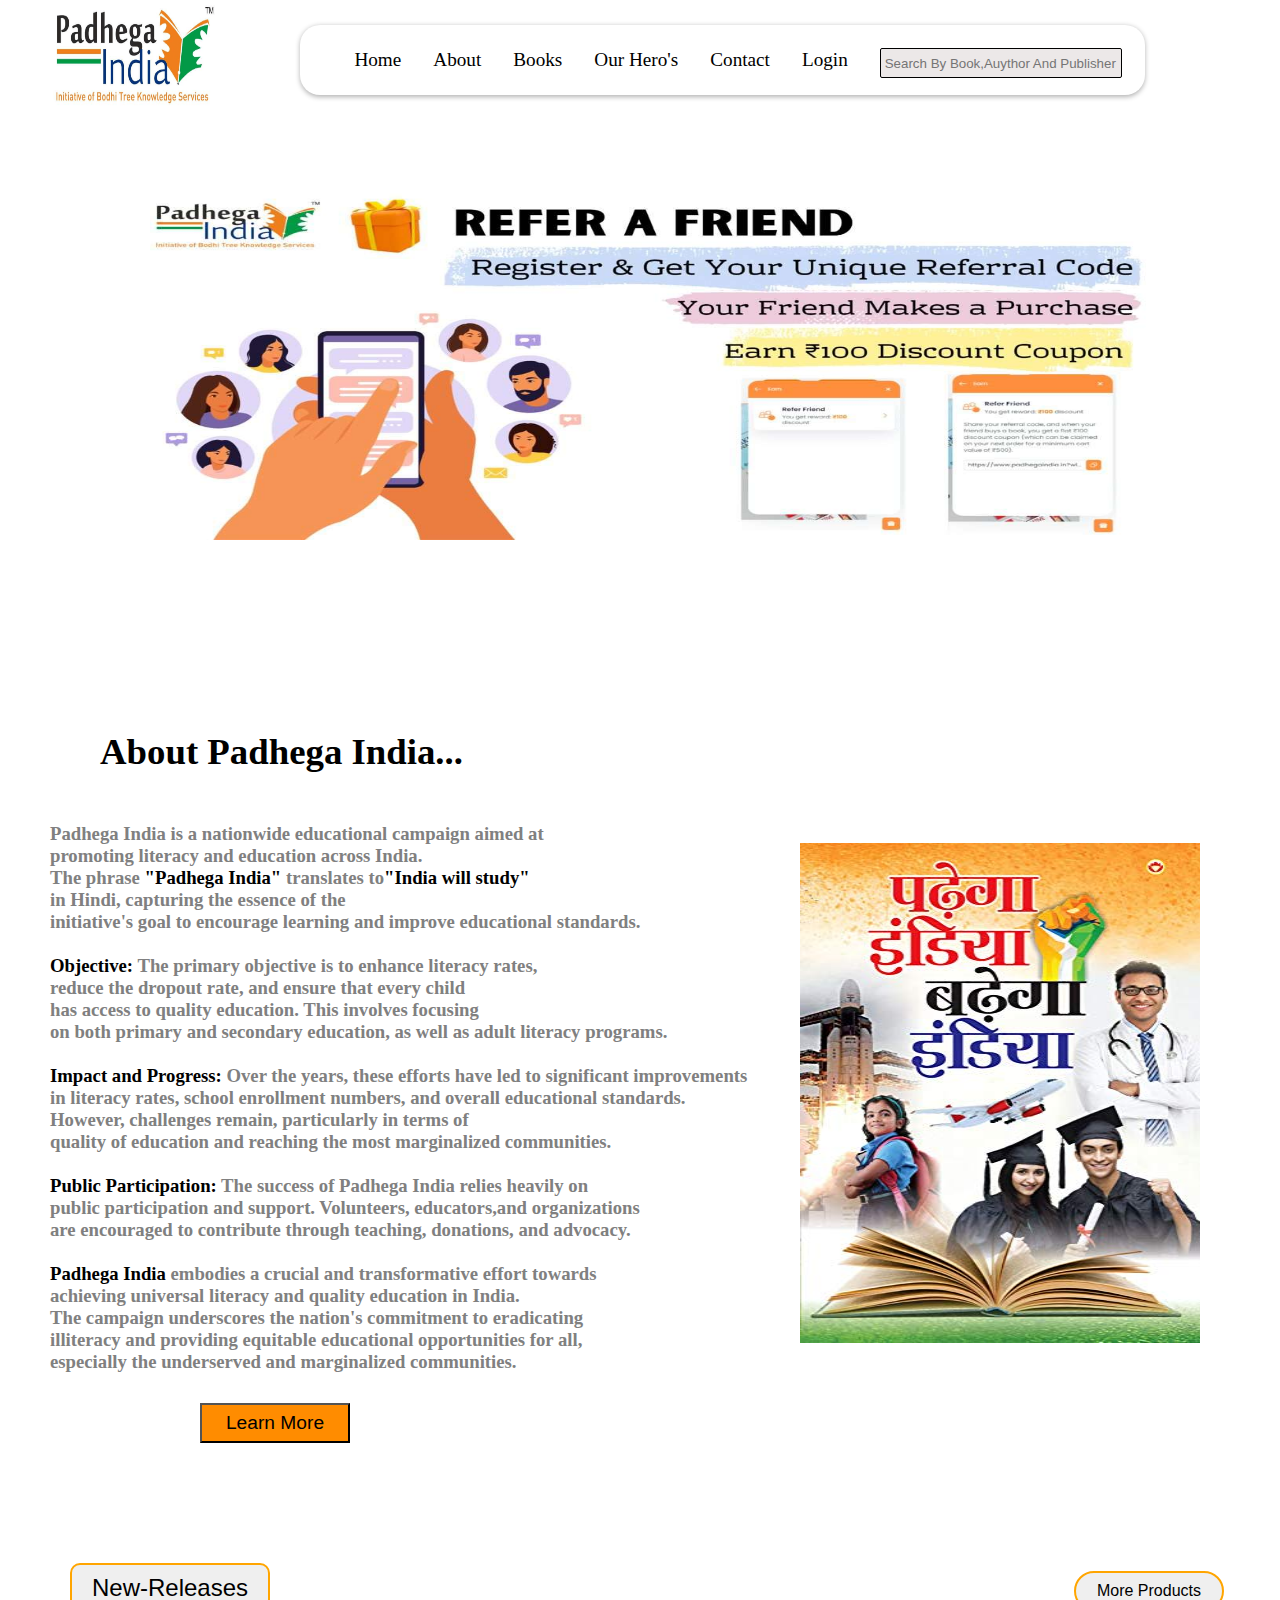
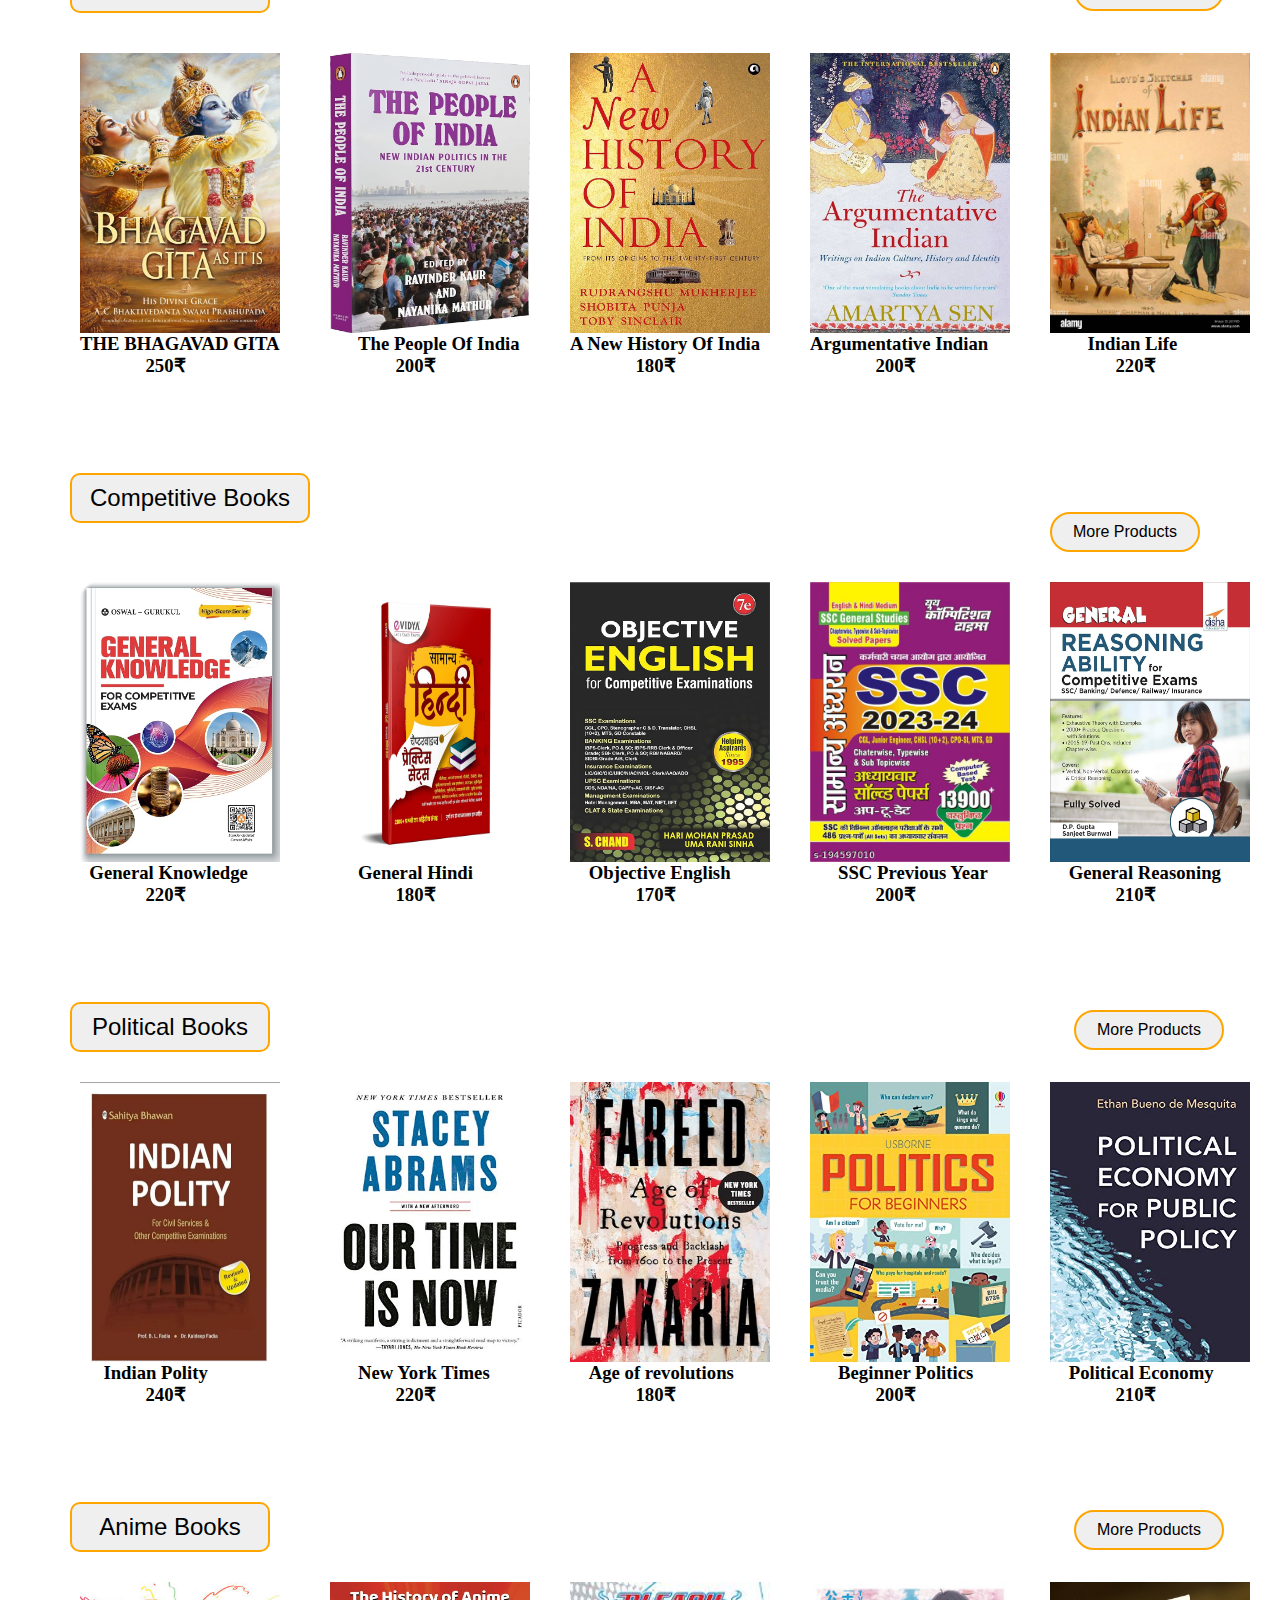
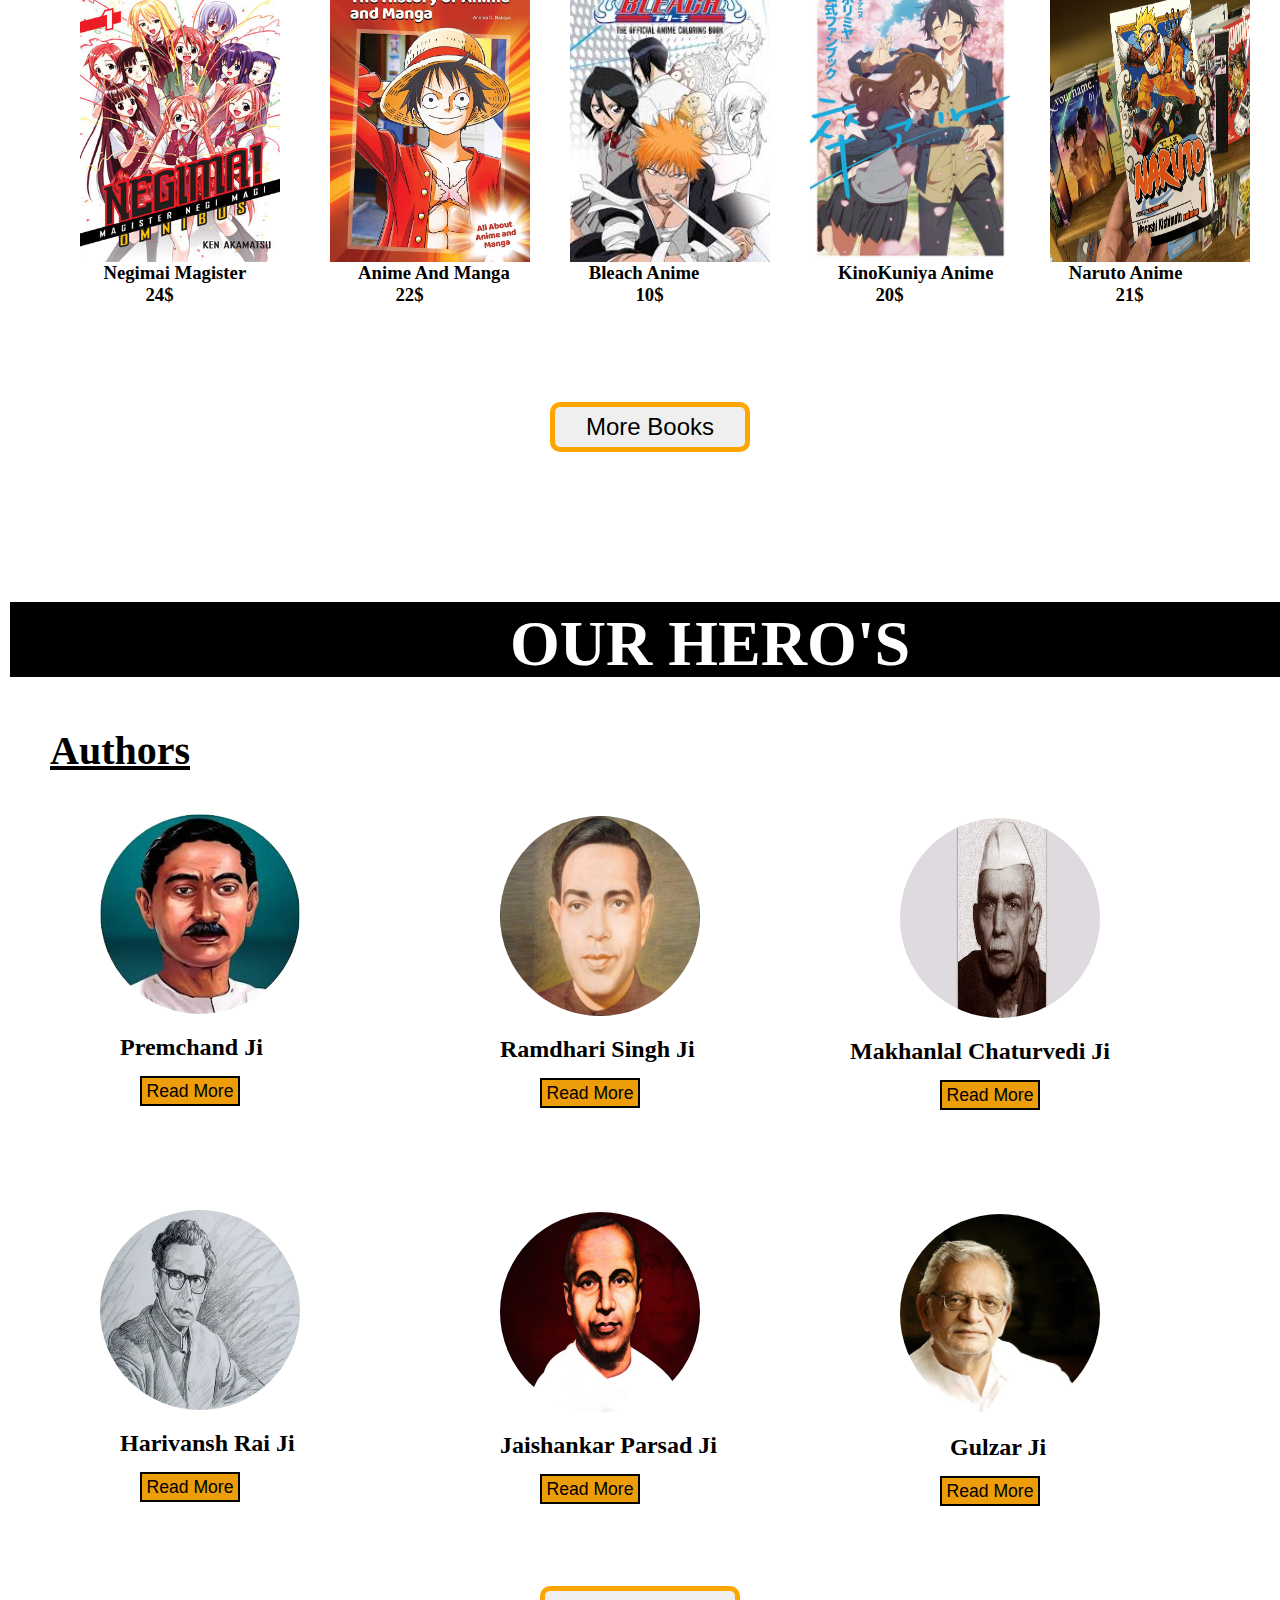
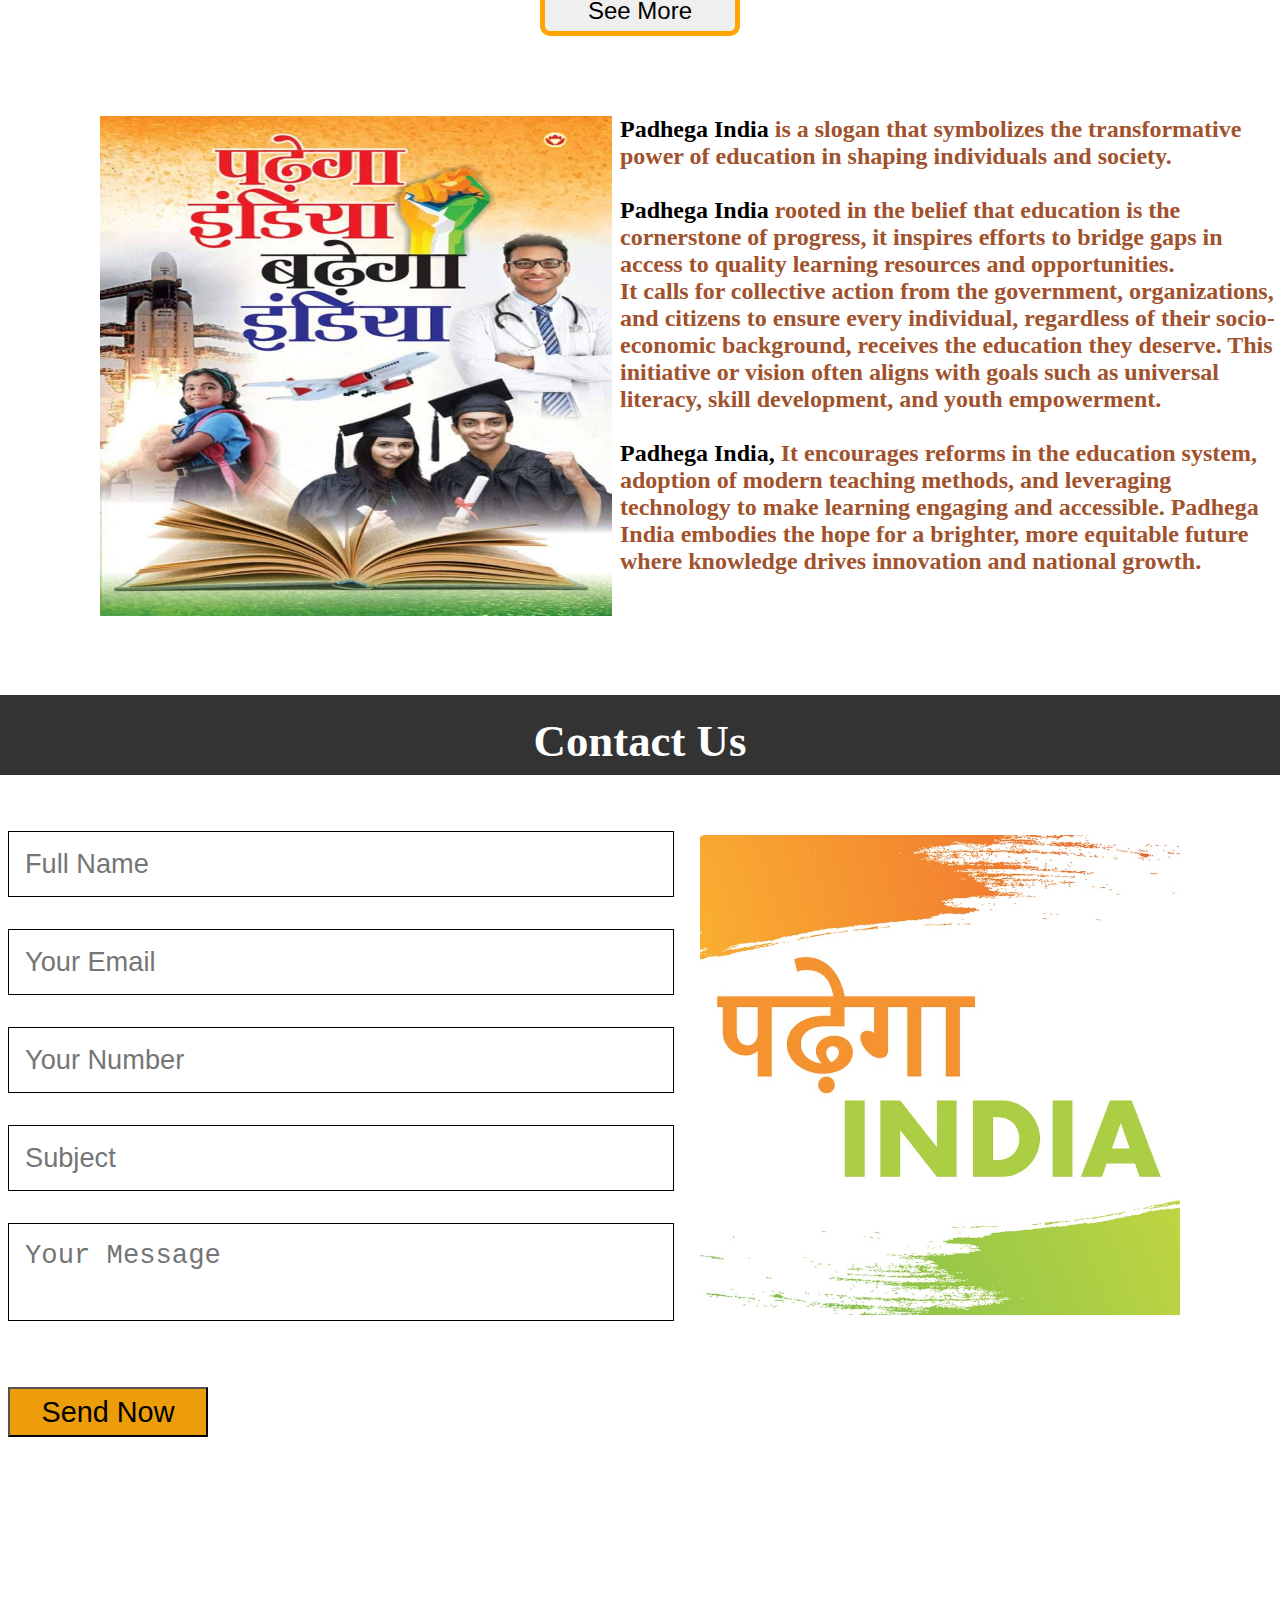
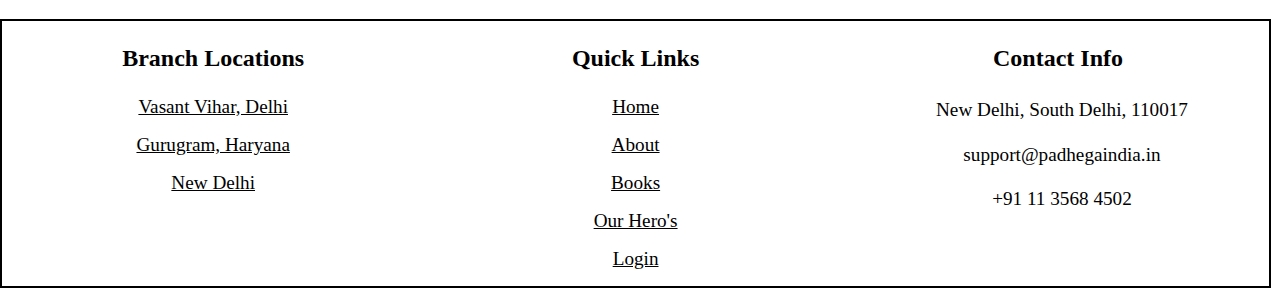
<file: index.html>
<!DOCTYPE html>
<html lang="en">
<head>
    <meta charset="UTF-8">
    <meta name="viewport" content="width=device-width, initial-scale=1.0">
    <title>Padhega India</title>
    <link rel="stylesheet" href="style.css">
</head>
<body>
    <!-- div1  -->
    <!-- <div class="div1">
        <h1 id="h1">Padhega</h1>
        <h2 id="h2">India</h2>
        <h3 id="h3">Initiative of Bodhi Tree Knowledge Services </h3>
        <div class="div11"></div>
        <div class="div12"></div>
    </div> -->


    <!-- div2 -->
<div class="div2">
      <div class="logo"></div> 
    </div> 
    
     <!-- header section -->
    <header>
        <nav class="navbar">
            <ul>
                <li><a href="#home">Home</a></li>  
                <li><a href="#about">About</a></li>
                <li><a href="#books">Books</a></li>
                <li><a href="#hero">Our Hero's</a></li>
                <li><a href="#contact">Contact</a></li>
                <li><a href="login_table.html">Login</a></li>
                
                <li><div id="search"><input type="text" id="search1" placeholder=" Search by Book,Auythor and Publisher"></h2></div></li>
            </ul>
        </nav>
    </header>

    <!-- home section -->

    <section class="home" id="home">
        <img src="images/image1.jpg" id="image1" width="100%" height="350px">
        <script>
            images=["images/image1.jpg","images/image2.jpg","images/image3.jpg","images/image4.jpg","images/image5.png"]
            count=0
            function call()
            {
                document.getElementById("image1").src=images[count]
                if(count<4)// if(count<(images.length-1))
                count++
                else
                count=0
            }
            setInterval(call,3000)


        </script>
    </section>

    <!-- about section  -->

    <section class="about" id="about">
        <h2>About Padhega India...</h2>
        <h3>Padhega India is a nationwide educational campaign aimed at <br>promoting literacy and education across India. <br>The phrase <mark style="background-color: white;">"Padhega India"</mark> translates to<mark style="background-color: white;">"India will study"</mark> <br>in Hindi, capturing the essence of the <br>initiative's goal to encourage learning and improve educational standards.<br><br><mark style="background-color: white;">Objective:</mark> The primary objective is to enhance literacy rates,<br> reduce the dropout rate, and ensure that every child<br> has access to quality education. This involves focusing <br>on both primary and secondary education, as well as adult literacy programs.<br><br><mark style="background-color: white;">Impact and Progress:</mark> Over the years, these efforts have led to significant improvements <br>in literacy rates, school enrollment numbers, and overall educational standards.<br> However, challenges remain, particularly in terms of<br> quality of education and reaching the most marginalized communities.<br><br><mark style="background-color: white;">Public Participation:</mark> The success of Padhega India relies heavily on<br> public participation and support. Volunteers, educators,and organizations<br> are encouraged to contribute through teaching, donations, and advocacy.<br><br><mark style="background-color: white;">Padhega India</mark> embodies a crucial and transformative effort towards<br> achieving universal literacy and quality education in India.<br> The campaign underscores the nation's commitment to eradicating<br> illiteracy and providing equitable educational opportunities for all,<br> especially the underserved and marginalized communities.</h3>

        <div class="aboutimage"></div>
        <button class="learn">Learn More</button>
    </section>

    <!-- Books section -->
    <section class="books" id="books">
        <!-- new releases -->
        <button class="new">New-Releases</button>
        <button class="more">More Products</button>
        <div class="book1">
            <div class="bp1"></div>
            <h3>THE BHAGAVAD GITA<br>&nbsp;&nbsp;&nbsp;&nbsp;&nbsp;&nbsp;&nbsp;&nbsp;&nbsp;&nbsp;&nbsp;&nbsp;&nbsp;&nbsp;250₹</h3>
        </div>
        <div class="book2">
            <div class="bp2"></div>
            <h3>&nbsp;&nbsp;&nbsp;&nbsp;&nbsp;&nbsp;The People Of India<br>&nbsp;&nbsp;&nbsp;&nbsp;&nbsp;&nbsp;&nbsp;&nbsp;&nbsp;&nbsp;&nbsp;&nbsp;&nbsp;&nbsp;200₹</h3>
        </div>
        <div class="book3">
            <div class="bp3"></div>
            <h3>A New History Of India<br>&nbsp;&nbsp;&nbsp;&nbsp;&nbsp;&nbsp;&nbsp;&nbsp;&nbsp;&nbsp;&nbsp;&nbsp;&nbsp;&nbsp;180₹</h3>
        </div>    
        <div class="book4">
            <div class="bp4"></div>
            <h3>Argumentative Indian<br>&nbsp;&nbsp;&nbsp;&nbsp;&nbsp;&nbsp;&nbsp;&nbsp;&nbsp;&nbsp;&nbsp;&nbsp;&nbsp;&nbsp;200₹</h3>
        </div>
        <div class="book5">
            <div class="bp5"></div>
            <h3>&nbsp;&nbsp;&nbsp;&nbsp;&nbsp;&nbsp;&nbsp;&nbsp;Indian Life<br>&nbsp;&nbsp;&nbsp;&nbsp;&nbsp;&nbsp;&nbsp;&nbsp;&nbsp;&nbsp;&nbsp;&nbsp;&nbsp;&nbsp;220₹</h3>
        </div>   

        <!-- competitve books -->
        <button class="com">Competitive Books</button>
        <button class="more1">More Products</button>
        <div class="cbook1">
        <div class="cbp1"></div>
            <h3>&nbsp;&nbsp;General Knowledge<br>&nbsp;&nbsp;&nbsp;&nbsp;&nbsp;&nbsp;&nbsp;&nbsp;&nbsp;&nbsp;&nbsp;&nbsp;&nbsp;&nbsp;220₹</h3>
        </div>
        <div class="cbook2">
            <div class="cbp2"></div>
            <h3>&nbsp;&nbsp;&nbsp;&nbsp;&nbsp;&nbsp;General Hindi<br>&nbsp;&nbsp;&nbsp;&nbsp;&nbsp;&nbsp;&nbsp;&nbsp;&nbsp;&nbsp;&nbsp;&nbsp;&nbsp;&nbsp;180₹</h3>
        </div>
        <div class="cbook3">
            <div class="cbp3"></div>
            <h3>&nbsp;&nbsp;&nbsp;&nbsp;Objective English<br>&nbsp;&nbsp;&nbsp;&nbsp;&nbsp;&nbsp;&nbsp;&nbsp;&nbsp;&nbsp;&nbsp;&nbsp;&nbsp;&nbsp;170₹</h3>
        </div>    
        <div class="cbook4">
            <div class="cbp4"></div>
            <h3>&nbsp;&nbsp;&nbsp;&nbsp;&nbsp;&nbsp;SSC Previous Year<br>&nbsp;&nbsp;&nbsp;&nbsp;&nbsp;&nbsp;&nbsp;&nbsp;&nbsp;&nbsp;&nbsp;&nbsp;&nbsp;&nbsp;200₹</h3>
        </div>
        <div class="cbook5">
            <div class="cbp5"></div>
            <h3>&nbsp;&nbsp;&nbsp;&nbsp;General Reasoning<br>&nbsp;&nbsp;&nbsp;&nbsp;&nbsp;&nbsp;&nbsp;&nbsp;&nbsp;&nbsp;&nbsp;&nbsp;&nbsp;&nbsp;210₹</h3>
        </div> 
        
        <!-- Political books -->
        <button class="pol">Political Books</button>
        <button class="more">More Products</button>
        <div class="pbook1">
            <div class="pbp1"></div>
                <h3>&nbsp;&nbsp;&nbsp;&nbsp;&nbsp;Indian Polity<br>&nbsp;&nbsp;&nbsp;&nbsp;&nbsp;&nbsp;&nbsp;&nbsp;&nbsp;&nbsp;&nbsp;&nbsp;&nbsp;&nbsp;240₹</h3>
        </div>
            <div class="pbook2">
                <div class="pbp2"></div>
                <h3>&nbsp;&nbsp;&nbsp;&nbsp;&nbsp;&nbsp;New York Times<br>&nbsp;&nbsp;&nbsp;&nbsp;&nbsp;&nbsp;&nbsp;&nbsp;&nbsp;&nbsp;&nbsp;&nbsp;&nbsp;&nbsp;220₹</h3>
            </div>
            <div class="pbook3">
                <div class="pbp3"></div>
                <h3>&nbsp;&nbsp;&nbsp;&nbsp;Age of revolutions<br>&nbsp;&nbsp;&nbsp;&nbsp;&nbsp;&nbsp;&nbsp;&nbsp;&nbsp;&nbsp;&nbsp;&nbsp;&nbsp;&nbsp;180₹</h3>
            </div> 
            <div class="pbook4">
                <div class="pbp4"></div>
                <h3>&nbsp;&nbsp;&nbsp;&nbsp;&nbsp;&nbsp;Beginner Politics<br>&nbsp;&nbsp;&nbsp;&nbsp;&nbsp;&nbsp;&nbsp;&nbsp;&nbsp;&nbsp;&nbsp;&nbsp;&nbsp;&nbsp;200₹</h3>
            </div>
            <div class="pbook5">
                <div class="pbp5"></div>
                <h3>&nbsp;&nbsp;&nbsp;&nbsp;Political Economy<br>&nbsp;&nbsp;&nbsp;&nbsp;&nbsp;&nbsp;&nbsp;&nbsp;&nbsp;&nbsp;&nbsp;&nbsp;&nbsp;&nbsp;210₹</h3>
            </div>   
            
            <!-- Anime Books -->
            <button class="ani">Anime Books</button>
            <button class="more">More Products</button>
            <div class="anbook1">
                <div class="abp1"></div>
                    <h3>&nbsp;&nbsp;&nbsp;&nbsp;&nbsp;Negimai Magister<br>&nbsp;&nbsp;&nbsp;&nbsp;&nbsp;&nbsp;&nbsp;&nbsp;&nbsp;&nbsp;&nbsp;&nbsp;&nbsp;&nbsp;24$</h3>
            </div>
        
        <div class="anbook2">
            <div class="abp2"></div>
            <h3>&nbsp;&nbsp;&nbsp;&nbsp;&nbsp;&nbsp;Anime And Manga<br>&nbsp;&nbsp;&nbsp;&nbsp;&nbsp;&nbsp;&nbsp;&nbsp;&nbsp;&nbsp;&nbsp;&nbsp;&nbsp;&nbsp;22$</h3>
        </div>
        <div class="anbook3">
            <div class="abp3"></div>
            <h3>&nbsp;&nbsp;&nbsp;&nbsp;Bleach Anime<br>&nbsp;&nbsp;&nbsp;&nbsp;&nbsp;&nbsp;&nbsp;&nbsp;&nbsp;&nbsp;&nbsp;&nbsp;&nbsp;&nbsp;10$</h3>
        </div> 
        <div class="anbook4">
            <div class="abp4"></div>
            <h3>&nbsp;&nbsp;&nbsp;&nbsp;&nbsp;&nbsp;KinoKuniya Anime<br>&nbsp;&nbsp;&nbsp;&nbsp;&nbsp;&nbsp;&nbsp;&nbsp;&nbsp;&nbsp;&nbsp;&nbsp;&nbsp;&nbsp;20$</h3>
        </div>
        <div class="anbook5">
            <div class="abp5"></div>
            <h3>&nbsp;&nbsp;&nbsp;&nbsp;Naruto Anime<br>&nbsp;&nbsp;&nbsp;&nbsp;&nbsp;&nbsp;&nbsp;&nbsp;&nbsp;&nbsp;&nbsp;&nbsp;&nbsp;&nbsp;21$</h3>
        </div>   

        <button class="mb">More Books</button>
    </section>

    <!-- Our Heroes -->
    <section class="hero" id="hero">
        <div class="head"><h1>OUR HERO'S</h1></div>
        <h2 id="author"><u>Authors</u></h2>

        <div class="au1"></div>
        <h2 id="auh1">Premchand Ji</h2>
        <button class="ar1">Read More</button>

        <div class="au2"></div>
        <h2 id="auh2">Ramdhari Singh Ji</h2>
        <button class="ar2">Read More</button>

        <div class="au3"></div>
        <h2 id="auh3">Makhanlal Chaturvedi Ji</h2>
        <button class="ar3">Read More</button>
        
        <div class="au4"></div>
        <h2 id="auh4">Harivansh Rai Ji</h2>
        <button class="ar4">Read More</button>

        <div class="au5"></div>
        <h2 id="auh5">Jaishankar Parsad Ji</h2>
        <button class="ar5">Read More</button>
                      

        <div class="au6"></div>
        <h2 id="auh6">Gulzar Ji</h2>
        <button class="ar6">Read More</button>

        <button class="ar7">See More</button>

        <div class="owner"></div>
        <h2 id="ownh"><mark style="background-color: white;">Padhega India</mark> is a slogan that symbolizes the transformative power of education in shaping individuals and society.<mark style="background-color: white;"><br><br> Padhega India</mark> rooted in the belief that education is the cornerstone of progress, it inspires efforts to bridge gaps in access to quality learning resources and opportunities.<br><mark style="background-color: white;"></mark>  It calls for collective action from the government, organizations, and citizens to ensure every individual, regardless of their socio-economic background, receives the education they deserve. This initiative or vision often aligns with goals such as universal literacy, skill development, and youth empowerment.<br><br><mark style="background-color: white;">Padhega India,</mark> It encourages reforms in the education system, adoption of modern teaching methods, and leveraging technology to make learning engaging and accessible. Padhega India embodies the hope for a brighter, more equitable future where knowledge drives innovation and national growth.
        </h2>
        
    </section>
        <!-- contact section -->
    <section class="contact" id="contact">
        <h1 class="ch">Contact Us</h1>
        <div class="row">

            <form action="">
                <input type="text" placeholder="full name" class="box">
                <input type="email" placeholder="your email" class="box">
                <input type="number" placeholder="your number" class="box">
                <input type="text" placeholder="subject" class="box">
                <textarea name="" id="" cols="30" rows="10" class="box address" placeholder="your message"></textarea>
                <input type="submit" class="cnbtn" value="Send Now">
            </form>
        </div>
            <div class="cnimage">
                <img src="images/logo2.jpg" width="480px",height=4200px>
            </div>
    </section>
    <section class="footer">
        <div class="box-container">
            <div class="box">
                <h3>Branch Locations</h3>
                <a href="#">Vasant Vihar, Delhi</a>
                <a href="#">Gurugram, Haryana</a>
                <a href="#">New Delhi</a>
            </div>
            <div class="box">
                <h3>Quick Links</h3>
                <a href="#">Home</a>
                <a href="#">About</a>
                <a href="#">Books</a>
                <a href="#">Our Hero's</a>
                <a href="#">Login</a>
            </div>
            <div class="box">
                <h3>Contact Info</h3>
                <p> <i class="fas fa-map-marker-alt"></i> New Delhi, South Delhi, 110017 </p>
                <p> <i class="fas fa-envelope"></i> support@padhegaindia.in </p>
                <p> <i class="fas fa-phone"></i> +91 11 3568 4502 </p>
            </div>

        </div>


    </section>
   
</body>
</html>
</file>
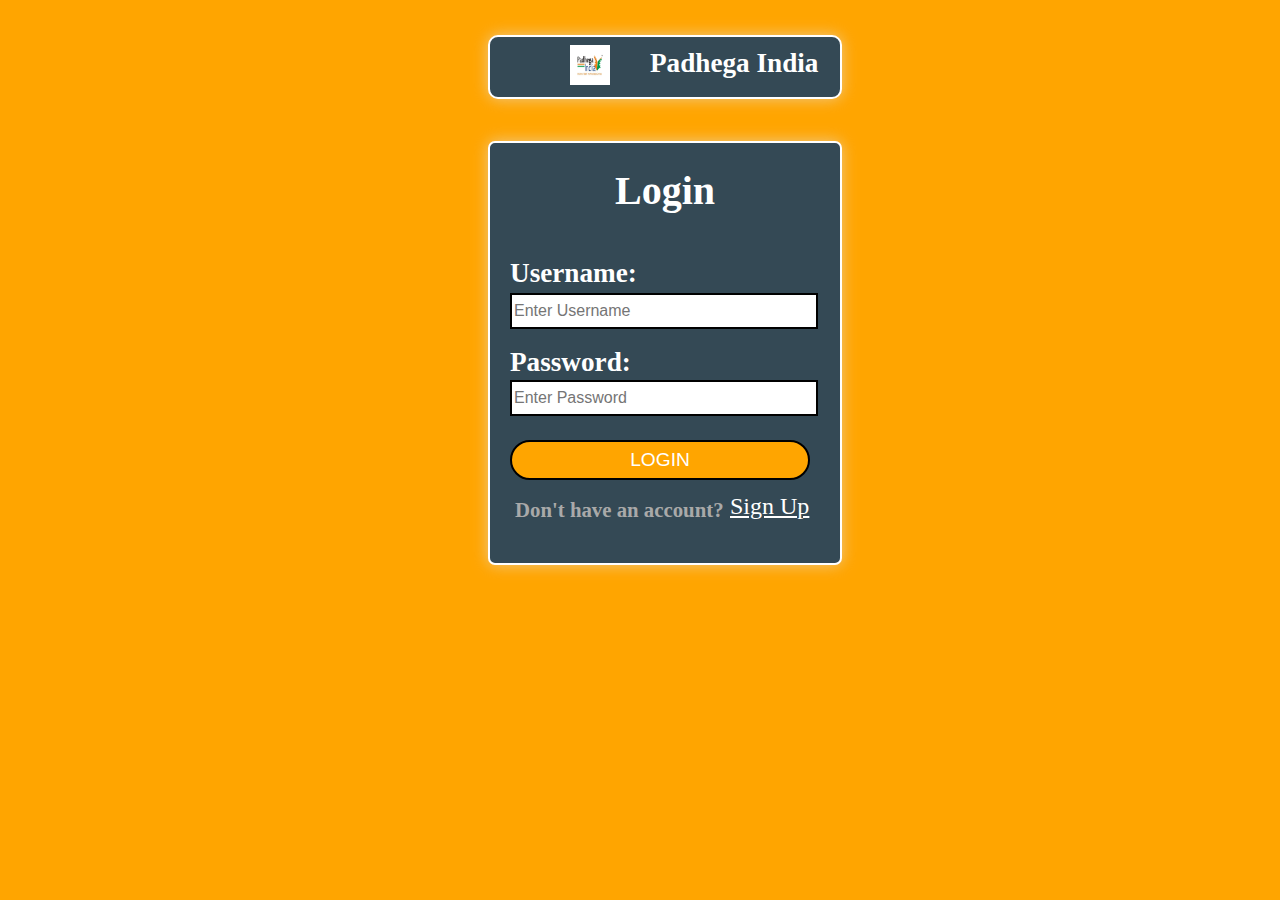
<file: login_table.html>
<!DOCTYPE html>
<html lang="en">
<head>
    <meta charset="UTF-8">
    <meta name="viewport" content="width=device-width, initial-scale=1.0">
    <title>Login Page</title>
</head>
<style>
    *{
          background-color:orange;
    }
    .div1{
        width:350px;
        height:60px;
        background-color:#344955;
        margin: 35px 0px 0px 480px;
        border:white 2px solid;
        border-radius:10px;
        box-shadow:0 0 15px rgba(230,227,227,0.601);

    }
    .pic1{
        width:40px;
        height:40px;
        background-color:#344955;
        background-image:url("images/logo.png");
        background-size:100% 100%;
        position:absolute;
        top:45px;
        left:570px;
        

    }
    .div1 h2{
        color:white;
        background:none;
        position:absolute;
        top:25px;
        left:650px;
        font-size:170%;
    }
    .div2{
        width:350px;
        height:420px;
        margin:42px 0px 0px 480px;
        background-color:#344955;
        border:white 2px solid;
        border-radius:7px;
        box-shadow:0 0 15px rgba(230,227,227,0.601);

    }
    .div2 h1{
        color:white;
        background:none;
        position:absolute;
        top:140px;
        left:615px;
        font-size:250%;
    }
    .div2 h2{
        color:white;
        background:none;
        position:absolute;
        top:235px;
        left:510px;
        font-size:170%;
    }
    .input1{
        background-color:white;
        width:300px;
        position:absolute;
        top:293px;
        left:510px;
        height:30px;
        font-size:100%;
        border:black 2px solid;
        
    }
    .div2 h3{
        color:white;
        background:none;
        position:absolute;
        top:320px;
        left:510px;
        font-size:170%;
    }
    .input2{
        background-color:white;
        width:300px;
        position:absolute;
        top:380px;
        left:510px;
        height:30px;
        font-size:100%;
        border:black 2px solid;
        
    }
    .input3{
        
        width:300px;
        position:absolute;
        top:440px;
        left:510px;
        height:40px;
        background-color:linear-gradient(90deg, #d83706, #0525b6);
        color:white;
        font-size:120%;
        border:none;
        border-radius:50px;
        border:black 2px solid;
        cursor:pointer;
    }
    .div2 h4{
        color:darkgrey;
        background:none;
        position:absolute;
        top:470px;
        left:515px;
        font-size:130%;
    }
    .div2 a{
        color:white;
        background:none;
        position:absolute;
        top:493px;
        left:730px;
        font-size:150%;
    }
</style>
<body>
    <div class="div1">
        <a href="index.html"><div class="pic1"></div></a>
        <h2>Padhega India</h2>
    </div>
    <div class="div2">
        <h1>Login</h1>
        <h2>Username:</h2>
        <input type="text" placeholder="Enter Username " class="input1">
        <h3>Password:</h3>
        <input type="password" placeholder="Enter Password " class="input2">
        <input type="button" value="LOGIN" class="input3">
        <h4>Don't have an account?</h4>
        <a href="">Sign Up</a>
        

    </div>

</body>
</html>
</file>
<file: style.css>
*{
    margin:0px;
    padding:0px;

}
.div1{
    width:100%;
    height:100vh;
    animation: div1 2s 4s  linear infinite alternate ; 
}
#h1{
    margin:200px 0px 0px 500px;
    font-size:300%;
    animation:ani 1s 4s;
}
#h2{
    margin:0px 0px 0px 590px;
    font-size:340%;
    color:darkblue;
    animation:ani 1s 4s;
}
#h3{
    margin:0px 0px 0px 500px;
    font-size:150%;
    color:rgb(231, 116, 9);
    animation:ani 1s 4s;
}
.div11{
    width:85px;
    height:8px;
    background-color:orangered;
    margin:-75px 0px 0px 500px;
    animation:ani 1s 4s;
}
.div12{
    width:85px;
    height:8px;
    background-color:green;
    margin:10px 0px 0px 500px;
    animation:ani 1s 4s;
}
@keyframes div1{
    0%{visibility:visible;}
    25%{visibility:hidden;}
    50%{visibility:hidden;}
    75%{visibility:hidden;}
    100%{visibility:hidden;}
} 
@keyframes ani{
    0%{transform:skew(5deg)}
    25%{transform:skew(20deg);} 
    50%{transform: skew(35deg)} 
    75%{transform:skew(50deg);}
    100%{transform:skew(75deg)}
}
.div2{
    width:100%;
    height:100vh;
    /* animation:div2 6s ;  */
    position:absolute;
    top:0px; 
}    
@keyframes div2{
    0%{visibility:hidden;}
    25%{visibility:hidden;}
    50%{visibility:hidden;}
    75%{visibility:hidden;}
    100%{visibility: visible;}
}
.logo{
    width:250px;
    height:190px;
    margin:-40px 0px 0px 10px;
    background-image: url(images/logo.png);
    background-size:100% 100%;
}
.search{
    width:450px;
    height:50px;
    background-color:lightslategray;
    border:none;
    border-radius:30px;
    margin:-115px 0px 0px 400px;
}
header{
    width: 60%;
    display: flex;
    align-items: center;
    justify-content: space-between;
    position:absolute;
    top:25px; left:300px;
    z-index: 1000;
    padding:1.5rem 3%;
    background:var(--gradient);
    box-shadow: 0 .1rem .3rem rgba(0,0,0,.3);
    border:none;
    border-radius:20px;
}
header .navbar ul{
    display: flex;
    align-items: center;
    justify-content: center;
    list-style: none;
}

header .navbar ul li{
    margin:0 1rem;
}

header .navbar ul li a{
    font-size:120%;
    color:black;
    text-decoration: none;
}
header #search1{
    color:black;
    width:240px;
    height:28px;
    position:absolute;
    top:23px;
    left:580px;
    background-color:rgba(234, 230, 230, 0.902);
    border:none;
    border-radius:2px;
    text-transform: capitalize;
    border:black 1px solid;
}

header .navbar ul li a:hover{
    color:#ec9d09;
}
.home{
    width:80%;
    height:350px;
    margin:190px 0px 0px 150px;
}
.about{
    width:100%;
    margin-top:190px;
}
.about h2{
    margin-left:100px;
    font-size:230%;
}
.about h2:hover{
    color:#ec9d09;
}
.about h3{
    margin:50px 0px 0px 50px;
    color:grey;
}
.aboutimage{
    width:400px;
    height:500px;
    margin:-530px 0px 0px 800px;
    background-image: url(images/aboutimage.jpg);
    background-size: 100% 100%;
}
#key{
    margin:120px 0px 0px 100px;
    font-size:230%;
}
.about h4{
    margin:20px 0px 0px 50px;
    font-size:120%;
    color:grey;
}
.learn{
    width:150px;
    height:40px;
    background-color: darkorange;
    margin:60px 0px 0px 200px;
    font-size:120%;
}
.books{
    width:100%;
    margin-top:120px;
    
}
.new{
    width:200px;
    height:50px;
    margin-left:70px;
    font-size:150%;
    border:orange 2px solid;
    border-radius:10px;
    cursor:pointer;
}
.book1{
    width:200px;
    height:320px;
    margin:40px 0px 0px 80px;
    cursor:pointer;
}
.bp1{
    width:100%;
    height:280px;
    background-image:url(images/bookim1.jpg);
    background-size:100% 100%;
    
}
.book2{
    width:200px;
    height:320px;
    margin:-320px 0px 0px 330px;
    cursor:pointer;
}
.bp2{
    width:100%;
    height:280px;
    background-image:url(images/bookim2.jpg);
    background-size:100% 100%;
}
.book3{
    width:200px;
    height:320px;
    margin:-320px 0px 0px 570px;
    cursor:pointer;
}
.bp3{
    width:100%;
    height:280px;
    background-image:url(images/bookim3.jpg);
    background-size:100% 100%;
}
.book4{
    width:200px;
    height:320px;
    margin:-320px 0px 0px 810px;
    cursor:pointer;
}
.bp4{
    width:100%;
    height:280px;
    background-image:url(images/bookim4.jpg);
    background-size:100% 100%;
}
.book5{
    width:200px;
    height:320px;
    margin:-320px 0px 0px 1050px;
    cursor:pointer;
}
.bp5{
    width:100%;
    height:280px;
    background-image:url(images/bookim5.jpg);
    background-size:100% 100%;
}
.more{
    width:150px;
    height:40px;
    margin:-70px 0px 0px 800px;
    font-size:100%;
    border:orange 2px solid;
    border-radius:50px;
}
.more:hover{
    color:#ec9d09;
    cursor:pointer;
}
.com{
    width:240px;
    height:50px;
    margin:100px 0px 0px 70px;
    font-size:150%;
    border:orange 2px solid;
    border-radius:10px;
    cursor:pointer;
   
}
.more1{
    width:150px;
    height:40px;
    margin:-50px 0px 0px 1050px;
    font-size:100%;
    border:orange 2px solid;
    border-radius:50px;
}
.more1:hover{
    color:#ec9d09;
    cursor:pointer;
}
.cbook1{
    width:200px;
    height:320px;
    margin:30px 0px 0px 80px;
    cursor:pointer;
}
.cbp1{
    width:100%;
    height:280px;
    background-image:url(images/cpbook1.jpg);
    background-size:100% 100%;
    
}
.cbook2{
    width:200px;
    height:320px;
    margin:-320px 0px 0px 330px;
    cursor:pointer;
}
.cbp2{
    width:100%;
    height:280px;
    background-image:url(images/cpbook2.jpg);
    background-size:100% 100%;
}
.cbook3{
    width:200px;
    height:320px;
    margin:-320px 0px 0px 570px;
    cursor:pointer;
}
.cbp3{
    width:100%;
    height:280px;
    background-image:url(images/cpbook3.jpg);
    background-size:100% 100%;
}
.cbook4{
    width:200px;
    height:320px;
    margin:-320px 0px 0px 810px;
    cursor:pointer;
}
.cbp4{
    width:100%;
    height:280px;
    background-image:url(images/cpbook4.jpg);
    background-size:100% 100%;
}
.cbook5{
    width:200px;
    height:320px;
    margin:-320px 0px 0px 1050px;
    cursor:pointer;
}
.cbp5{
    width:100%;
    height:280px;
    background-image:url(images/cpbook5.jpg);
    background-size:100% 100%;
}
.pol{
    width:200px;
    height:50px;
    margin:100px 0px 0px 70px;
    font-size:150%;
    border:orange 2px solid;
    border-radius:10px;
    cursor:pointer;
}
.pbook1{
    width:200px;
    height:320px;
    margin:30px 0px 0px 80px;
    cursor:pointer;
}
.pbp1{
    width:100%;
    height:280px;
    background-image:url(images/pbook1.jpeg);
    background-size:100% 100%;
    
}
.pbook2{
    width:200px;
    height:320px;
    margin:-320px 0px 0px 330px;
    cursor:pointer;
}
.pbp2{
    width:100%;
    height:280px;
    background-image:url(images/pbook2.jpg);
    background-size:100% 100%;
}
.pbook3{
    width:200px;
    height:320px;
    margin:-320px 0px 0px 570px;
    cursor:pointer;
}
.pbp3{
    width:100%;
    height:280px;
    background-image:url(images/pbook3.jpg);
    background-size:100% 100%;
}
.pbook4{
    width:200px;
    height:320px;
    margin:-320px 0px 0px 810px;
    cursor:pointer;
}
.pbp4{
    width:100%;
    height:280px;
    background-image:url(images/pbook4.jpg);
    background-size:100% 100%;
}
.pbook5{
    width:200px;
    height:320px;
    margin:-320px 0px 0px 1050px;
    cursor:pointer;
}
.pbp5{
    width:100%;
    height:280px;
    background-image:url(images/pbook5.jpg);
    background-size:100% 100%;
}
.ani{
    width:200px;
    height:50px;
    margin:100px 0px 0px 70px;
    font-size:150%;
    border:orange 2px solid;
    border-radius:10px;
    cursor:pointer;
}
.anbook1{
    width:200px;
    height:320px;
    margin:30px 0px 0px 80px;
    cursor:pointer;
}
.abp1{
    width:100%;
    height:280px;
    background-image:url(images/abook1.jpg);
    background-size:100% 100%;
    
}
.anbook2{
    width:200px;
    height:320px;
    margin:-320px 0px 0px 330px;
    cursor:pointer;
}
.abp2{
    width:100%;
    height:280px;
    background-image:url(images/abook2.jpg);
    background-size:100% 100%;
}
.anbook3{
    width:200px;
    height:320px;
    margin:-320px 0px 0px 570px;
    cursor:pointer;
}
.abp3{
    width:100%;
    height:280px;
    background-image:url(images/abook3.jpg);
    background-size:100% 100%;
}
.anbook4{
    width:200px;
    height:320px;
    margin:-320px 0px 0px 810px;
    cursor:pointer;
}
.abp4{
    width:100%;
    height:280px;
    background-image:url(images/abook4.jpg);
    background-size:100% 100%;
}
.anbook5{
    width:200px;
    height:320px;
    margin:-320px 0px 0px 1050px;
    cursor:pointer;
}
.abp5{
    width:100%;
    height:280px;
    background-image:url(images/abook5.jpg);
    background-size:100% 100%;
}
.mb{
    width:200px;
    height:50px;
    margin:100px 0px 0px 550px;
    font-size:150%;
    border:orange 5px solid;
    border-radius:10px;
    cursor:pointer;
}

.hero{
    width:100%;
    /* background-color:aqua; */
    margin-top:150px;
}
.head{
    height:70px;
    margin-left:10px;
    background-color:black;
    padding-left:500px; 
    padding-top: 5px;
    font-size: 200%;
    color:white;
}
#author{
    margin:50px 0px 0px 50px;
    font-size:250%;
}
.au1{
    width:200px;
    height:200px;
    background-color: aqua;
    border:none;
    border-radius:100%;
    margin:40px 0px 0px 100px;
    background-image:url(images/au1.jpg);
    background-size:100% 100%;
}
#auh1{
    margin:20px 0px 0px 120px;
}
.ar1{
    width:100px;
    height:30px;
    margin:15px 0px 0px 140px; 
    background-color: #ec9d09;
    border:black 2px solid;
    cursor:pointer;
    font-size:110%;
}
.au2{
    width:200px;
    height:200px;
    background-color: aqua;
    border:none;
    border-radius:100%;
    margin:-290px 0px 0px 500px;
    background-image:url(images/au2.jpg);
    background-size:100% 100%;
}
#auh2{
    margin:20px 0px 0px 500px;
}
.ar2{
    width:100px;
    height:30px;
    margin:15px 0px 0px 540px; 
    background-color: #ec9d09;
    border:black 2px solid;
    cursor:pointer;
    font-size:110%;
}
.au3{
    width:200px;
    height:200px;
    background-color: aqua;
    border:none;
    border-radius:100%;
    margin:-290px 0px 0px 900px;
    background-image:url(images/au3.jpg);
    background-size:100% 100%;
}
#auh3{
    margin:20px 0px 0px 850px;
}
.ar3{
    width:100px;
    height:30px;
    margin:15px 0px 0px 940px; 
    background-color: #ec9d09;
    border:black 2px solid;
    cursor:pointer;
    font-size:110%;
}
.au4{
    width:200px;
    height:200px;
    background-color: aqua;
    border:none;
    border-radius:100%;
    margin:100px 0px 0px 100px;
    background-image:url(images/au4.jpg);
    background-size:100% 100%;
}
#auh4{
    margin:20px 0px 0px 120px;
}
.ar4{
    width:100px;
    height:30px;
    margin:15px 0px 0px 140px; 
    background-color: #ec9d09;
    border:black 2px solid;
    cursor:pointer;
    font-size:110%;
}
.au5{
    width:200px;
    height:200px;
    background-color: aqua;
    border:none;
    border-radius:100%;
    margin:-290px 0px 0px 500px;
    background-image:url(images/au5.jpg);
    background-size:100% 100%;
}
#auh5{
    margin:20px 0px 0px 500px;
}
.ar5{
    width:100px;
    height:30px;
    margin:15px 0px 0px 540px; 
    background-color: #ec9d09;
    border:black 2px solid;
    cursor:pointer;
    font-size:110%;
}
.au6{
    width:200px;
    height:200px;
    background-color: aqua;
    border:none;
    border-radius:100%;
    margin:-290px 0px 0px 900px;
    background-image:url(images/au6.jpg);
    background-size:100% 100%;
}
#auh6{
    margin:20px 0px 0px 950px;
}
.ar6{
    width:100px;
    height:30px;
    margin:15px 0px 0px 940px; 
    background-color: #ec9d09;
    border:black 2px solid;
    cursor:pointer;
    font-size:110%;
}
.ar7{
    width:200px;
    height:50px;
    margin:80px 0px 0px 540px; 
    font-size:150%;
    border:orange 5px solid;
    border-radius:10px;
    cursor:pointer;
}
.owner{
    width:40%;
    height:500px;
    margin:80px 0px 0px 100px;
    background-image:url(images/own.jpg);
    background-size:100% 100%;
}
#ownh{
    margin:-500px 0px 0px 620px;
    color:sienna;
}
.contact{
    width: 100%;
    background-color:white;
    margin-top:120px;
}
.ch{
    padding-top: 20px;
    height: 60px;
    background-color: #333;
    font-size: 280%;
    color: white;
    text-align: center;
}
.contact .row{
    display: flex;
    align-items: flex-start;
    justify-content: center;
    flex-wrap: wrap;
}
.contact .row form{
    flex:1 1 50rem;
    background:white;
    padding:0.5rem;
    display: flex;
    justify-content: space-between;
    flex-wrap: wrap;
    margin-top: 2rem;
    align-items: flex-start;
    
}
.contact .row form .box{
    height:4rem;
    width:50%;
    border:.1rem solid #eee;
    padding:0 1rem;
    margin:1rem 0;
    font-size: 1.7rem;
    color:#fff;
    background:none;
    text-transform: none;
    border:black 1px solid;
}
.contact .row form .box:focus{
    border-color: #f39c12;
}
.contact .row form .box::placeholder{
    text-transform: capitalize;
}
.contact .row form .address{
    height:4rem;
    padding:1rem;
    resize: none;
    width:50%;
}

.contact .row form .btn:hover{
    background:#fff;
    color:#333;
}
.cnimage{
margin:-610px 0px 0px 700px;
}
.cnbtn{
    background-color: #ec9d09;
    width:200px;
    height:50px;
    margin:50px 700px 0px 0px;
    font-size:180%;
    cursor:pointer;
}
.footer{
    margin-top: 300px;
    width: 99%;
    /* background-color: aqua; */
    border:black 2px solid;
}
.footer .box-container{
    display: flex;
    justify-content: center;
    flex-wrap: wrap;
}
.footer .box-container .box{
    margin:8px;
    text-align: center;
    flex:1 1 25rem;
}

.footer .box-container .box h3{
    font-size:150%;
    color:black;
    padding:1rem 0;
}

.footer .box-container .box p{
    font-size:120%;
    color:black;
    padding:.7rem 0;
}
.footer .box-container .box p i{
    padding-right: .5rem;
    color:#f39c12;
}

.footer .box-container .box a{
    font-size:120%;
    display: block;
    padding:.5rem 0;
    color:black;
}

.footer .box-container .box a:hover{
    text-decoration: none;
}
</file>
